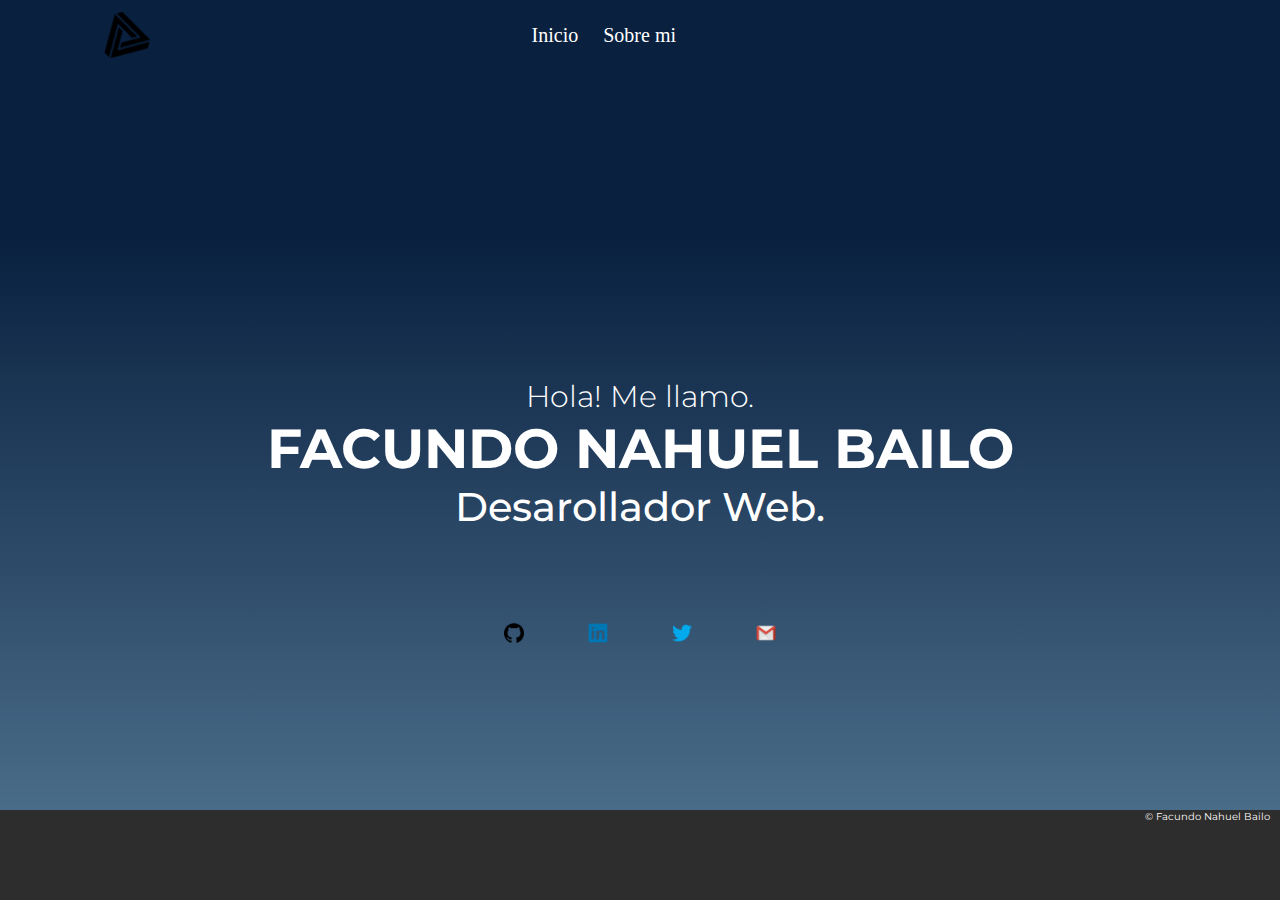
<file: index.html>
<!DOCTYPE html>
<html lang="en">
<head>
    <meta charset="UTF-8">
    <meta http-equiv="X-UA-Compatible" content="IE=edge">
    <meta name="viewport" content="width=device-width, initial-scale=1.0">
    <title>Facundo Nahuel Bailo</title>
    <link rel="stylesheet" href="./styles/estilos.css">
</head>
<body class="grid-areas">
    <header>
        <nav>
            <img src="./Img/logos/logo-de-prueba.png" alt="LOGO" class="nav-logo">
            <ul class="menu">
                <li><a href="index.html">Inicio</a></li>
                <li><a href="./pages/sobre-mi.html">Sobre mi</a></li>
            </ul>
        </nav> 
           
    </header>

    <main>
        <h1>Hola! Me llamo.</h1>
        <h2>FACUNDO NAHUEL BAILO</h2>
        <h3>Desarollador Web.</h3> <br>
    <div class="redes-inicio">
        <ul >
         <li><a href="https://github.com/FacundoBailo" target="_blank"><img src="./Img/logos/logo-github.png" alt="GITHUB" width="20"></a></li>
         <li><a href="https://www.linkedin.com/in/facundo-nahuel-bailo-417b7a190/" target="_blank"><img src="./Img/logos/logo-linkedin.png" alt="LINKEDIN" width="20"></a></li>
         <li><a href="https://twitter.com/facundoBailo" target="_blank"><img src="./Img/logos/logo-twitter.png" alt="TWITTERr" width="20"></a></li>
         <li><a href="mailto:facundo.bailo@gmail.com" target="_blank"><img src="./Img/logos/logo.gmail.png" alt="GMAIL" width="20"></IMg></a></li>
        </ul>
    </div>
     </main>
     <footer>
        <p class="copy">&copy; Facundo Nahuel Bailo</p> 
    </footer>
    
</body>
</html>
</file>
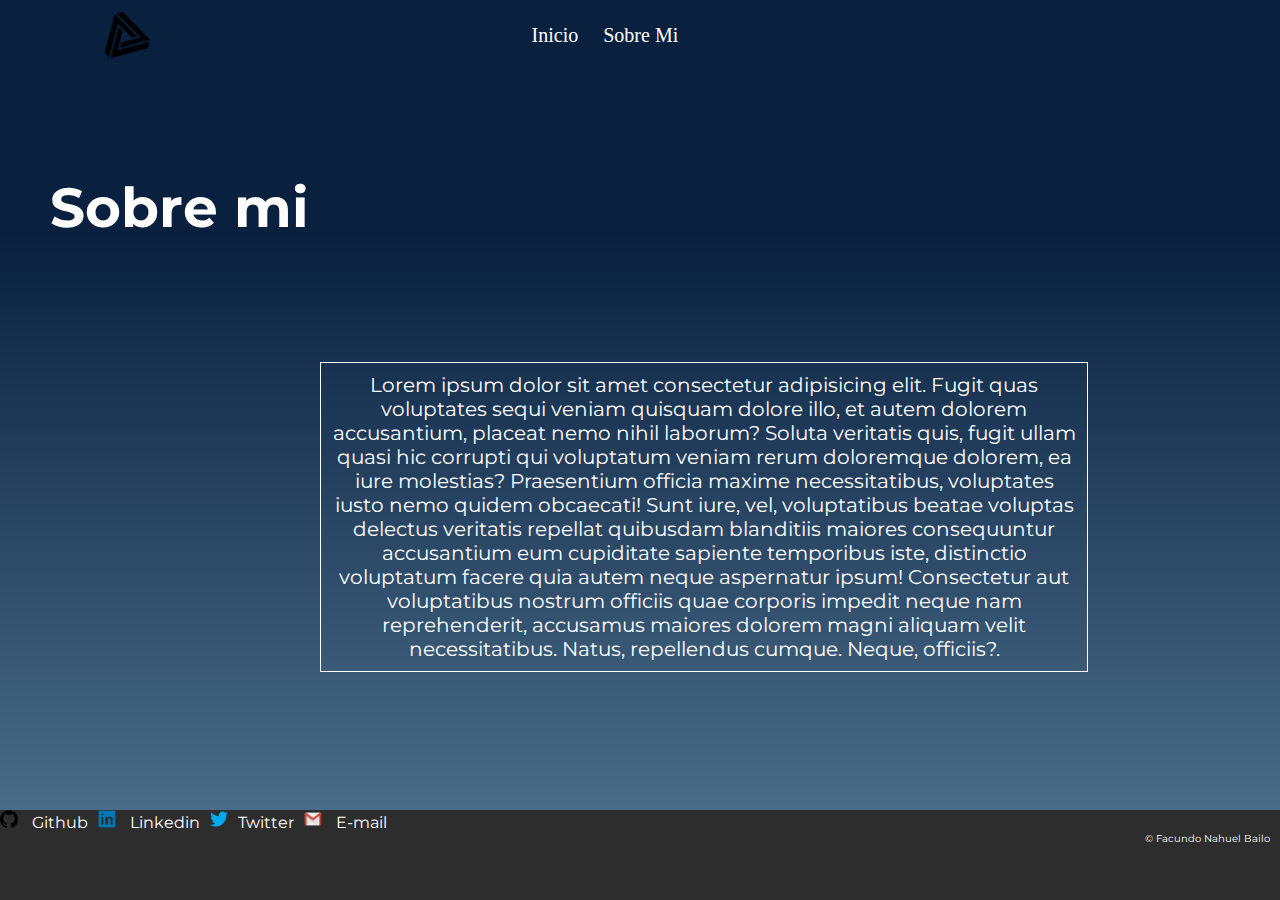
<file: pages/sobre-mi.html>
<!DOCTYPE html>
<html lang="es">
<head>
    <meta charset="UTF-8">
    <meta http-equiv="X-UA-Compatible" content="IE=edge">
    <meta name="viewport" content="width=device-width, initial-scale=1.0">
    <title>Sobre mi</title>
    <link rel="stylesheet" href="../styles/estilos.css">
    <link rel="shortcut icon" href="./Img/logos/logo-de-prueba.png" type="image/x-icon">
</head>
<body class="grid-areas">
    <header>
        <nav>
            <img src="../Img/logos/logo-de-prueba.png" alt="LOGO" class="nav-logo">
            <ul class="menu">
                <li><a href="../index.html">Inicio</a></li>
                <li><a href="sobre-mi.html">Sobre Mi</a></li>
        </nav>
    </header>
    <main>
        <h2 class="subtitulos subanimado">Sobre mi</h2>
        <p class="descripcion">Lorem ipsum dolor sit amet consectetur adipisicing elit. Fugit quas voluptates sequi veniam quisquam dolore illo, et autem dolorem accusantium, placeat nemo nihil laborum? Soluta veritatis quis, fugit ullam quasi hic corrupti qui voluptatum veniam rerum doloremque dolorem, ea iure molestias? Praesentium officia maxime necessitatibus, voluptates iusto nemo quidem obcaecati! Sunt iure, vel, voluptatibus beatae voluptas delectus veritatis repellat quibusdam blanditiis maiores consequuntur accusantium eum cupiditate sapiente temporibus iste, distinctio voluptatum facere quia autem neque aspernatur ipsum! Consectetur aut voluptatibus nostrum officiis quae corporis impedit neque nam reprehenderit, accusamus maiores dolorem magni aliquam velit necessitatibus. Natus, repellendus cumque. Neque, officiis?.</p>
    </main>
    <footer>
        <ul class="redesFooter">
            <li><img src="../Img/logos/logo-github.png" alt="GITHUB" width="18"> <a href="https://github.com/FacundoBailo" target="_blank">Github</a></li>
            <li><img src="../Img/logos/logo-linkedin.png" alt="LINKEDIN" width="18"> <a href="https://www.linkedin.com/in/facundo-nahuel-bailo-417b7a190/" target="_blank">Linkedin</a></li>
            <li> <img src="../Img/logos/logo-twitter.png" alt="TWITTERr" width="18"><a href="https://twitter.com/facundoBailo" target="_blank">Twitter</a></li>
            <li><img src="../Img/logos/logo.gmail.png" alt="GMAIL" width="18"></IMg> <a href="mailto:facundo.bailo@gmail.com" target="_blank">E-mail</a></li>
        </ul>
        <p class="copy">&copy; Facundo Nahuel Bailo</p> 
    </footer>  
</body>
</html>
</file>
<file: styles/estilos.css>
@import url('https://fonts.googleapis.com/css2?family=Montserrat:wght@100;300;500;700&display=swap');

@media (max-width: 480px){
 
    *{
        margin: 0;
        padding: 0;
        box-sizing: border-box;
    }
    
    body{
        width: 100%;
        height: 100vh;
        background-image: linear-gradient(0deg, #537895 0%, #09203f 74%);

    }
    
    nav{
        grid-area: menu;
    }
    
    main{
        width: 100%;
        height: 1vh;
        grid-area: cuerpo;
    }
    
    footer{
        grid-area: pie;
    }
    
    .grid-areas{
        display: grid;
        grid-template-areas: 
        "menu menu"
        "cuerpo cuerpo"
        "pie pie";
    
        grid-template-rows: 7% auto 10%;
        grid-row-gap: 10px;
        grid-template-columns: 1fr;
    }
    
    nav{
        width: 100%;
        padding: 10px;
        margin: auto;
        display: flex;
        font-size: 17px;
        justify-content: baseline;
        align-items: center;
    }
    
    .menu{
        padding: 10px;
        margin: auto;
        font-size: 10px;
    }
    
    
    ul li{
        list-style-type: none;
        display: inline;
    }
    
    a{
        padding: 10px;
        color: rgb(255, 255, 255);
        text-decoration: none;
    }
    
    a:hover {
        border-bottom: 2px solid white;
    }
    
    .nav-logo {
        width: 50px;
        position: relative;
        left: 5%;
    }
    
    h1{
        font-style: bold;
        font-size: 15px;
        font-family: 'Montserrat', sans-serif;
        font-weight: 300;
        text-align: center;
        margin-top: 205px;
        color: white;

        animation-name: h1-index;
        animation-iteration-count: 1;
        animation-duration: 3s;
        animation-delay: 0ms;
    }
    
    @keyframes h1-index{
        from{
            opacity: 0;
        }
    
        to{
            opacity: 100;
        }
    }
    
    
    h2{
        font-style: bold;
        font-size: 25px;
        font-family: 'Montserrat', sans-serif;
        font-weight: 700;
        text-align: center;
        color: white;

        animation-name: h2-index;
        animation-iteration-count: 1;
        animation-duration: 7s;
        animation-delay: 0s;
    }
    
    @keyframes h2-index{
        from{
            opacity: 0;
        }
    
        to{
            opacity: 100;
        }
    }
    
    .subtitulos{
        display: flex;
        justify-content: center;
        align-items: center;
        padding: 10px;
        margin-top: 5%;
        margin-bottom: 5%;
        width: 100%;

        animation-name: subtitulosmov;
        animation-iteration-count: 1;
        animation-duration: 500ms;
        animation-delay: 0ms;
    }
    
    @keyframes subtitulosmov{
        from{
            transform: translateX(-200px);
            opacity: 0;
        }
    
        to{
            transform: translateX(0px);
            opacity: 100;
        }
    }

    
    h3{
        font-style: normal;
        font-size: 20px;
        font-family: 'Montserrat', sans-serif;
        font-weight: 500;
        margin-bottom: 5%;
        text-align: center;
        color: white;

        animation-name: h3-index;
        animation-iteration-count: 1;
        animation-duration: 11s;
        animation-delay: 0s;
    }
    
    @keyframes h3-index{
        from{
            opacity: 0;
        }
    
        to{
            opacity: 100;
        }
    }

    .redes-inicio{
        width: 95%;
        padding: 10px;
        margin: auto;
        display: flex;
        justify-content: center;
        align-items: center;
    
        animation-name: redes-index;
        animation-iteration-count: 1;
        animation-duration: 4s;
        animation-delay: 0s;
    }
    
    @keyframes redes-index{
        from{
            transform: translateY(200px);
            opacity: 0;
        }
    
        to{
            transform: translateY(0);
            opacity: 100;
        }
    }
    
    .redes-inicio a {
        color: black;
        padding: 3px 30px;
    }
    
    .redes-inicio a:hover{
        border: none;
    }

    
    
    .redes{
        width: 95%;
        padding: 10px;
        margin: auto;
        display: flex;
        justify-content: center;
        align-items: center;
 
    }
    
    .redes a {
        color: black;
        padding: 3px 30px;
    }
    
    footer{
        background-color: rgb(46, 45, 45);
        font-style: normal;
        font-family: 'Montserrat', sans-serif;
        color: white;
        font-size: 10px;
    }
    
    
    .copy{
        font-size: 8px;
        margin-right: 10px;
        display: flex;
        align-items: center;
        float: right;
    }
    
    h2{
        grid-area: subtitulo;
    }

    .descripcion{
        width: 50%;
        display: flex;
        justify-content: center;
        padding: 10px;
        margin: auto;
        color: white;
        font-family: 'Montserrat', sans-serif;
        font-size: 12px;
        text-align: center;
        border: solid 1px white;
    }

    .linkFooter{
        color: white;
    }   
}

@media (min-width: 481px) and (max-width: 1023px){
    *{
        margin: 0;
        padding: 0;
        box-sizing: border-box;
    }
    
    body{
        width: 100%;
        height: 100vh;
        background-image: linear-gradient(0deg, #537895 0%, #09203f 74%);
    }
    
    nav{
        grid-area: menu;
    }
    
    main{
        width: 100%;
        height: auto;
        grid-area: cuerpo;
    }
    
    footer{
        grid-area: pie;
    }
    
    .grid-areas{
        display: grid;
        grid-template-areas: 
        "menu menu"
        "cuerpo cuerpo"
        "pie pie";
    
        grid-template-rows: 7% auto 10%;
        grid-row-gap: 10px;
        grid-template-columns: 1fr;
    }
    
    nav{
        width: 100%;
        padding: 10px;
        margin: auto;
        display: flex;
        font-size: 17px;
        justify-content: baseline;
        align-items: center;
    }
    
    .menu{
        padding: 10px;
        margin: auto;
        font-size: 12px;
    }
    
    
    ul li{
        list-style-type: none;
        display: inline;
    }
    
    a{
        padding: 10px;
        color: rgb(255, 255, 255);
        text-decoration: none;
    }
    
    a:hover {
        border-bottom: 2px solid white;
    }
    
    .nav-logo {
        width: 50px;
        position: relative;
        left: 5%;
    }
    
    h1{
        font-style: bold;
        font-size: 30px;
        font-family: 'Montserrat', sans-serif;
        font-weight: 300;
        text-align: center;
        margin-top: 305px;
        color: white;
    
        animation-name: h1-index;
        animation-iteration-count: 1;
        animation-duration: 3s;
        animation-delay: 0ms;
    }
    
    @keyframes h1-index{
        from{
            opacity: 0;
        }
    
        to{
            opacity: 100;
        }
    }
    
    
    h2{
        font-style: bold;
        font-size: 55px;
        font-family: 'Montserrat', sans-serif;
        font-weight: 700;
        text-align: center;
        color: white;
    
        animation-name: h2-index;
        animation-iteration-count: 1;
        animation-duration: 7s;
        animation-delay: 0s;
    }
    
    @keyframes h2-index{
        from{
            opacity: 0;
        }
    
        to{
            opacity: 100;
        }
    }
    
    h3{
        font-style: normal;
        font-size: 40px;
        font-family: 'Montserrat', sans-serif;
        font-weight: 500;
        margin-bottom: 5%;
        text-align: center;
        color: white;
    
        animation-name: h3-index;
        animation-iteration-count: 1;
        animation-duration: 11s;
        animation-delay: 0s;
    }
    
    @keyframes h3-index{
        from{
            opacity: 0;
        }
    
        to{
            opacity: 100;
        }
    }
    
    .redes-inicio{
        width: 95%;
        padding: 10px;
        margin: auto;
        display: flex;
        justify-content: center;
        align-items: center;
    
        animation-name: redes-index;
        animation-iteration-count: 1;
        animation-duration: 4s;
        animation-delay: 0s;
    }
    
    @keyframes redes-index{
        from{
            transform: translateY(200px);
            opacity: 0;
        }
    
        to{
            transform: translateY(0);
            opacity: 100;
        }
    }
    
    .redes-inicio a {
        color: black;
        padding: 3px 30px;
    }
    
    .redes-inicio a:hover{
        border: none;
    }
    
    .subtitulos{
        position: relative;
        top: 5%;
        text-align: left;
        padding: 1em 0;
        margin: 10px 50px;
        width: 100%;
    
        animation-name: subtitulosmov;
        animation-iteration-count: 1;
        animation-duration: 500ms;
        animation-delay: 0ms;
    }
    
    @keyframes subtitulosmov{
        from{
            transform: translateX(-200px);
            opacity: 0;
        }
    
        to{
            transform: translateX(0);
            opacity: 100;
        }
    }
    
    .redes{
        width: 95%;
        padding: 10px;
        margin: auto;
        display: flex;
        justify-content: center;
        align-items: center;
 
    }
    
    .redes a {
        color: black;
        padding: 3px 30px;
    }
    
    footer{
        width: 100%;
        background-color: rgb(46, 45, 45);
        font-style: normal;
        font-family: 'Montserrat', sans-serif;
        color: white;
        font-size: 10px;
    }
    
    
    .copy{
        font-size: 10px;
        margin-right: 10px;
        display: flex;
        align-items: center;
        float: right;
    }
    
    h2{
        grid-area: subtitulo;
    }

    .descripcion{
        width: 50%;
        display: flex;
        justify-content: center;
        padding: 10px;
        margin: 10% 25% ;
        color: white;
        font-family: 'Montserrat', sans-serif;
        font-size: 12px;
        text-align: center;
        border: solid 1px white;
    }
   
    .redesFooter{
        width: 100%;
        display: flex;
        align-items: center;
    }
    
    
    
    .linkFooter{
        color: white;
    }
    
    }

@media (min-width: 1024px){
*{
    margin: 0;
    padding: 0;
    box-sizing: border-box;
}

body{
    width: 100%;
    height: 100vh;
    background-image: linear-gradient(0deg, #537895 0%, #09203f 74%);
}
nav{
    grid-area: menu;
}

main{
    width: 100%;
    height: auto;
    grid-area: cuerpo;
}

footer{
    grid-area: pie;
}

.grid-areas{
    display: grid;
    grid-template-areas: 
    "menu menu"
    "cuerpo cuerpo"
    "pie pie";

    grid-template-rows: 7% auto 10%;
    grid-row-gap: 10px;
    grid-template-columns: 1fr;
}

nav{
    width: 95%;
    padding: 10px;
    margin: auto;
    display: flex;
    font-size: 17px;
    justify-content: baseline;
    align-items: center;
}

.menu{
    padding: 10px;
    margin: 1px;
    position: relative;
    left: 35%;
    font-size: 20px;
}


ul li{
    list-style-type: none;
    display: inline;
}

a{
    padding: 10px;
    color: rgb(255, 255, 255);
    text-decoration: none;
}

a:hover {
    border-bottom: 2px solid white;
}

.nav-logo {
    width: 50px;
    position: relative;
    left: 5%;
}

h1{
    font-style: bold;
    font-size: 30px;
    font-family: 'Montserrat', sans-serif;
    font-weight: 300;
    text-align: center;
    margin-top: 305px;
    color: white;

    animation-name: h1-index;
    animation-iteration-count: 1;
    animation-duration: 3s;
    animation-delay: 0ms;
}

@keyframes h1-index{
    from{
        opacity: 0;
    }

    to{
        opacity: 100;
    }
}


h2{
    font-style: bold;
    font-size: 55px;
    font-family: 'Montserrat', sans-serif;
    font-weight: 700;
    text-align: center;
    color: white;

    animation-name: h2-index;
    animation-iteration-count: 1;
    animation-duration: 7s;
    animation-delay: 0s;
}

@keyframes h2-index{
    from{
        opacity: 0;
    }

    to{
        opacity: 100;
    }
}

h3{
    font-style: normal;
    font-size: 40px;
    font-family: 'Montserrat', sans-serif;
    font-weight: 500;
    margin-bottom: 5%;
    text-align: center;
    color: white;

    animation-name: h3-index;
    animation-iteration-count: 1;
    animation-duration: 11s;
    animation-delay: 0s;
}

@keyframes h3-index{
    from{
        opacity: 0;
    }

    to{
        opacity: 100;
    }
}

.redes-inicio{
    width: 95%;
    padding: 10px;
    margin: auto;
    display: flex;
    justify-content: center;
    align-items: center;

    animation-name: redes-index;
    animation-iteration-count: 1;
    animation-duration: 4s;
    animation-delay: 0s;
}

@keyframes redes-index{
    from{
        transform: translateY(200px);
        opacity: 0;
    }

    to{
        transform: translateY(0);
        opacity: 100;
    }
}

.redes-inicio a {
    color: black;
    padding: 3px 30px;
}

.redes-inicio a:hover{
    border: none;
}

.subtitulos{
    position: relative;
    top: 5%;
    text-align: left;
    padding: 1em 0;
    margin: 10px 50px;
    width: 100%;

    animation-name: subtitulosmov;
    animation-iteration-count: 1;
    animation-duration: 500ms;
    animation-delay: 0ms;
}

@keyframes subtitulosmov{
    from{
        transform: translateX(-200px);
        opacity: 0;
    }

    to{
        transform: translateX(0);
        opacity: 100;
    }
}

.redes{
    width: 95%;
    padding: 10px;
    margin: auto;
    display: flex;
    justify-content: center;
    align-items: center;
}

.redes a {
    color: black;
    padding: 3px 30px;
}

footer{
    background-color: rgb(46, 45, 45);
    font-style: normal;
    font-family: 'Montserrat', sans-serif;
    color: white;
}


.copy{
    font-size: 10px;
    margin-right: 10px;
    display: flex;
    align-items: center;
    float: right;
}

h2{
    grid-area: subtitulo;
}

.descripcion{
    width: 60%;
    display: flex;
    justify-content: center;
    align-items: center;
    padding: 10px;
    margin: 8% 25%;
    color: white;
    font-family: 'Montserrat', sans-serif;
    font-size: 20px;
    text-align: center;
    border: solid 1px white;
}

.redesFooter{
    width: 100%;
    display: flex;
    align-items: center;
}


.linkFooter{
    color: white;
}
}
 
/*asdasdadsasdsd*/
</file>
